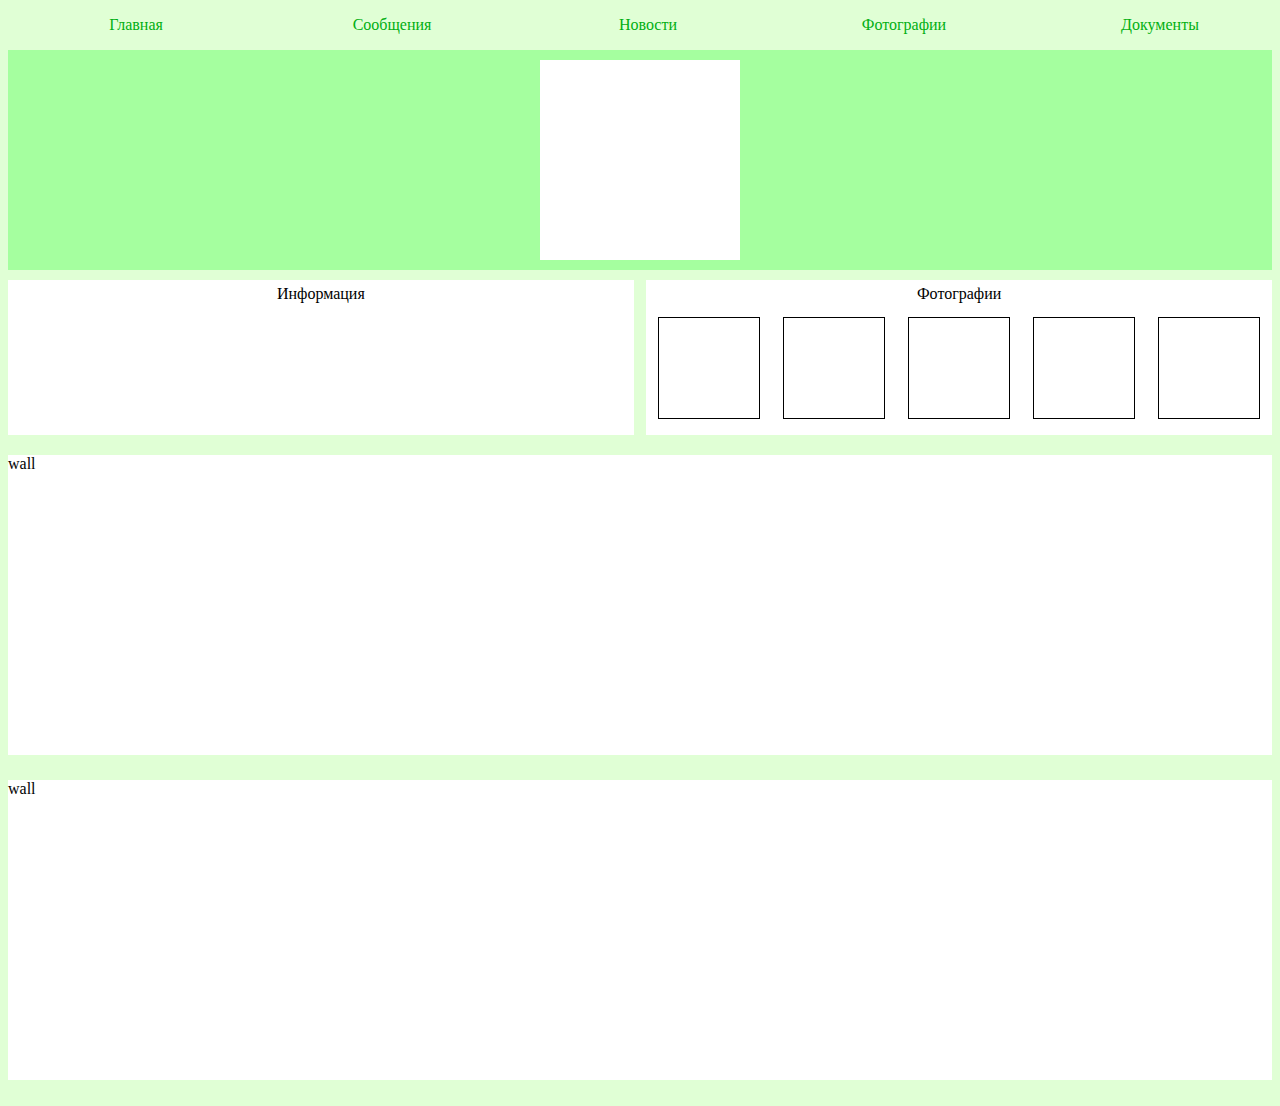
<file: index.html>
<!DOCTYPE html>
<html lang="en">
<head>
    <meta charset="UTF-8">
    <link rel="stylesheet" href="./style.css">
    <title>Забегаева Светлана</title>
</head>
<body>


    <div class="menu">
        <a href="#"  class="normal">Главная</a>
        <a href="#" class="button"><img src="img/ic_person_outline_white_24px.svg"></a>
        <a href="#" class="normal">Сообщения</a>
        <a href="#" class="button"><img src="img/ic_message_white_24px.svg"></a>
        <a href="#" class="normal">Новости</a>
        <a href="#" class="button"><img src="img/ic_storage_white_24px.svg"></a>
        <a href="#" class="normal">Фотографии</a>
        <a href="#" class="button"><img src="img/ic_camera_alt_white_24px.svg"></a>
        <a href="#" class="normal">Документы</a>
        <a href="#" class="button"><img src="img/ic_system_update_alt_white_24px.svg"></a>
    </div>
    <div class="header">
        <div class="main-photo">
        </div>
    </div>

    <div class="info-album">
        <div class="info">
            <div class="name">
                Информация
            </div>
            <div class="content"></div>
        </div>
        <div class="album">
            <div class="name">Фотографии</div>
            <div class="photos">
                <li class="photo-item"></li>
                <li class="photo-item"></li>
                <li class="photo-item"></li>
                <li class="photo-item"></li>
                <li class="photo-item"></li>
            </div>
        </div>
    </div>
    <div class="wall">wall</div>
    <div class="wall">wall</div>


</body>
</html>
</file>
<file: style.css>
@media screen and (min-device-width: 200px) and (max-device-width: 855px){
    .menu .normal {
        display: none;
    }
    .menu .button img{
        height: 35px;
        width: 35px;
    }
    .info-album {
        flex-direction: column;
        justify-content: center;
        align-items: stretch;
    }
}  
@media screen and (min-width:1100px)  {
    .menu .button {
        display: none;
    }
}

@media screen and (min-width:880px) and (max-width:1100px)  {
    .menu .button {
        display: none;
    }
    .photo-item:last-child {
        display: none;
    }
}

 @media screen and (min-width:550px) and (max-width:880px) {
     .menu .button {
         display: none;
     }
     .info-album {
         flex-direction: column;
         justify-content: center;
         align-items: stretch;
     }
 }



@media screen and (min-width:100px) and (max-width:550px){
    .menu .normal {
        display: none;
    }

    .menu .button img{
        height: 35px;
        width: 35px;
    }

    .info-album {
        display: block;
    }
    .album {
        display: none;
    }
}


body {
    background: #e0ffd5;
}

.menu {
    display: table;
    position: fixed;
    z-index: 50;
    width: 100%;
    justify-content: space-around;
    top: 0;
    background: #e0ffd5;
}

.menu a {
    display: table-cell;
    height: 50px;
    width: 90px;
    line-height: 50px;
    text-decoration:none;
    text-align: center;
    color: #00af12;
    padding-left: 5px;
    padding-right: 5px;
}

.menu a:hover {
    background: #a4ffb2;
}

.header {
    background: #a5ff9f;
    display: flex;
    margin-top:50px;
    flex-direction: row;
    justify-content: center;
    padding: 10px;
    position: relative;
}

.main-photo {
    height: 200px;
    width: 200px;
    background: white;
}
.info-album{
    display: flex;
    justify-content: space-around;
    width: 100%;
    margin: 10px 10px 10px 0;
    text-align: center;
    align-items: center;
}

.info , .album {
    width: 100%;
    background: #ffffff;
    height: 150px;
    margin-bottom: 10px;
    padding-top: 5px;
}

.info {
    margin-right: 1%;
}

.photos {
    display: flex;
    height: 130px;
    justify-content: space-around;
    align-items: center;
}
.photo-item {
    display: block;
    width:100px;
    height: 100px;
    border: 1px solid black;
}

.wall {
    height: 300px;
    margin-bottom: 2%;
    background: white;
}
</file>
